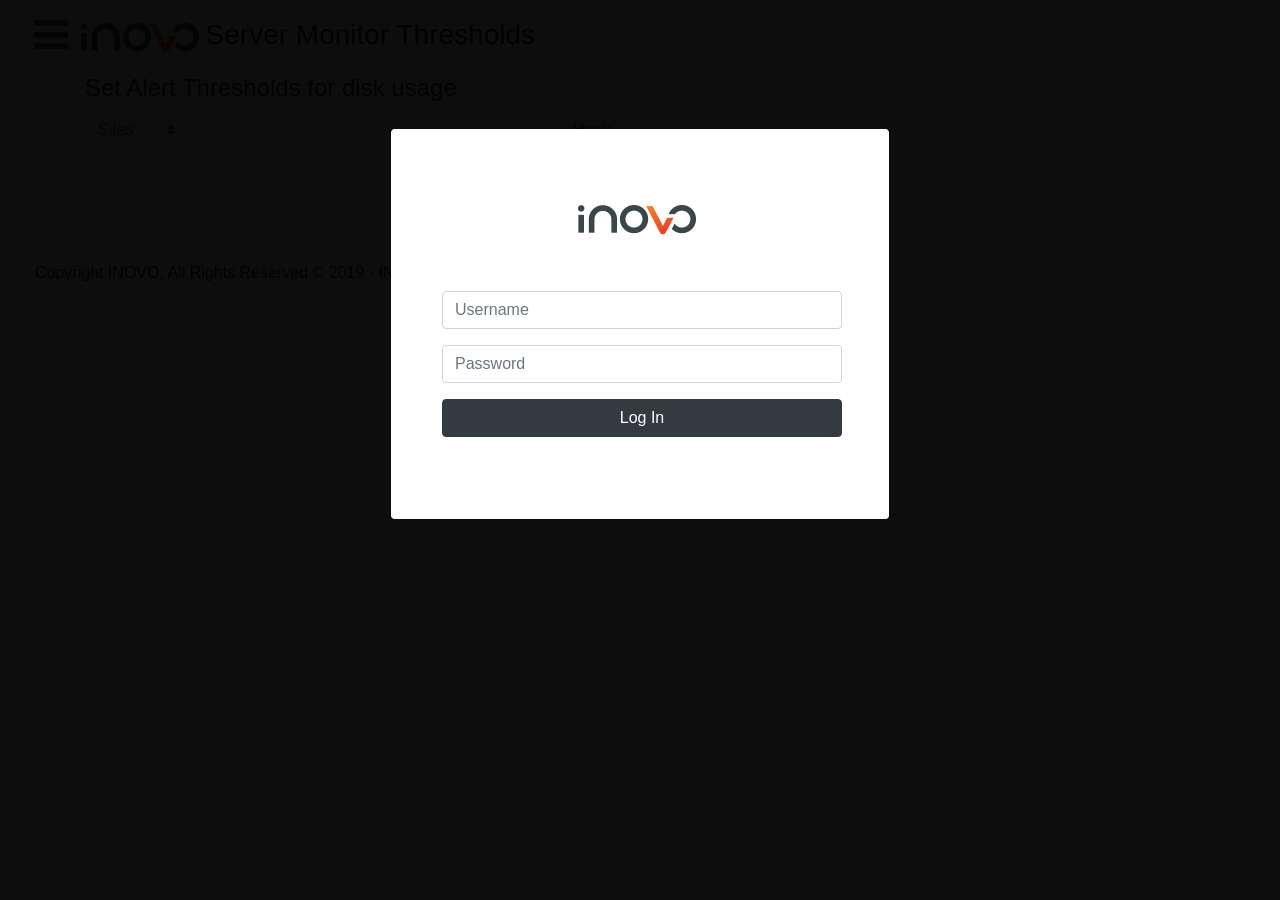
<file: ServerMonitorThresholds.html>
<!DOCTYPE html>
<html>

<head>
	<meta charset="ISO-8859-1">
	<!-- <script type="text/javascript" src="assets/bootstrap/js/jquery-2.1.1.min.js"></script>
<script src="http://ajax.googleapis.com/ajax/libs/jquery/3.2.1/jquery.min.js"></script> -->
	<!-- <script src="assets/bootstrap/js/jquery-3.2.1.min.js"></script> -->
	<link rel="stylesheet" href="assets/bootstrap/css/bootstrap.min.css">
	<!-- <script type="text/javascript" src="assets/bootstrap/js/bootstrap-datepicker.min.js"></script> -->
	<!-- <link rel="stylesheet" href="assets/bootstrap/css/bootstrap-datepicker3.css" /> -->
	<!-- <link rel="stylesheet" href="clock/bootstrap-clockpicker.css" /> -->
	<!-- <script type="text/javascript" src="clock/bootstrap-clockpicker.js"></script> -->


	<link rel="shortcut icon" href="assets/images/tick-200x200_transparent__400x400 copy.ico" />

	<link rel="stylesheet" href="assets/bootstrap/css/bootstrap.min.css">
	<link rel="stylesheet" href="assets/fonts/font-awesome.min.css">
	<link rel="stylesheet" href="assets/fonts/fontawesome-all.min.css">
	<link rel="stylesheet" href="assets/fonts/fontawesome-all.min.css">
	<link rel="stylesheet" href="assets/fonts/font-awesome.min.css">
	<link rel="stylesheet" href="assets/css/Sidebar-Menu-1.css">
	<link rel="stylesheet" href="assets/css/Sidebar-Menu.css">
	<link rel="stylesheet" href="assets/css/styles.css">


	<script src="assets/js/serverMonitorTH.js"></script>
	<script src="assets/js/jquery.min.js"></script>
	<script src="assets/bootstrap/js/bootstrap.min.js"></script>
	<title>Inovo Server Monitor Thresholds</title>

</head>

<body onload="startPage()">
	<!-- <button onclick="getHosts()">getHosts</button>
<button onclick="getDiskInfo()">getDiskInfo</button>  -->

	<!-- ---------------------------------------------------------------------------------------------------------------------------------------- -->
	<!-- ---------------------------------------------------------------------------------------------------------------------------------------- -->
	<!--NAVBAR  -->
	<!-- ---------------------------------------------------------------------------------------------------------------------------------------- -->
	<!-- ---------------------------------------------------------------------------------------------------------------------------------------- -->
	<nav class="navbar navbar-expand-lg navbar-light bg-light">
		<div class="row" id="header_row" text-align="left" style="background-color:#f8f9fa; margin-bottom: 2px;">
			<div class="col-sm-1" id="col-Menu" style="margin-right: 5px; margin-left: 5px;">
				<a class="btn btn-link" role="button" id="menu-toggle">
					<i onclick="openMenu()" class="fa fa-bars" style="color: rgb(60,70,74);font-size: 40px;"></i>
				</a>
			</div>

			<div class="col-md-2">
				<a class="navbar-brand">
					<img src="assets/images/logo_inovo.png">
				</a>
			</div>
			<div class="col-md-8" style="margin-top: 10px; margin-right: 10px; margin-left: 15px;">
				<!-- <h3>Central Monitoring Configuration</h2> -->
				<h3>Server Monitor Thresholds</h2>
			</div>

		</div>
	</nav>
	<!-- ---------------------------------------------------------------------------------------------------------------------------------------- -->
	<!-- ---------------------------------------------------------------------------------------------------------------------------------------- -->
	<!-- SIDEBAR MENU -->
	<!-- ---------------------------------------------------------------------------------------------------------------------------------------- -->
	<!-- ---------------------------------------------------------------------------------------------------------------------------------------- -->



	<div id="wrapper" style="display: none;">
		<div id="sidebar-wrapper">
			<ul class="sidebar-nav">
				<li class="sidebar-brand">
					<span class="actions" style="font-size: 16px;">
						<a class="login" id="loginUserId"></a>
					</span>
				</li>
				<!-- <li>
                        <a href="#index-overiew">Overview Dashboard </a>
                    </li>
                    <li>
                        <a href="#">Settings</a>
                    </li> -->
				<li id="homeSiteLink">
					<!-- <a href="index.html#"><i class="fas fa-hammer"></i>Central Monitoring Dashboard</a> -->
				</li>
				<li id="hostMaintenanceLink">

				</li>
				<li id="hostManageLink">

				</li>
				<li id="diskSpaceTrackingLink">
				</li>
				<li id="serverUsageLink">

				</li>
				<li>
					<a data-toggle="modal" data-target="#modalLogout" href="#"><i class="fa fa-sign-out"></i>Logout</a>
				</li>
			</ul>
		</div>
	</div>



	<div class="row" onclick="closeMenu()">
		<div class="container">



			<div class="row" style="text-align: left;">
				<div class="col-md-12">
					<h4>Set Alert Thresholds for disk usage</h4>
				</div>
			</div>
			<div class="row" style="text-align: center;">
				<div class="col-md-12">
					<div class="row">
						<div class="col-md-5">
							<div id="selectClientFilter">
								<div class="input-group mb-3">
									<div class="input-group-prepend">
										<label class="input-group-text" for="inputGroupSelect01">Sites</label>
									</div>
									<div id="sites"><select class="custom-select" onchange="getHosts()"
											id="siteInfo">
											
										</select>
									</div>
								</div>
							</div>
						</div>
						<div class="col-md-5">
							<div id="selectClientFilter">
								<div class="input-group mb-3">
									<div class="input-group-prepend">
										<label class="input-group-text" for="inputGroupSelect01">Hosts</label>
									</div>
									<div id="hosts"></div>
								</div>
							</div>
						</div>
					</div>
				</div>
				<div class="col-md-12" id="DISKHeader">
					<h5>Disk Table Alert Thresholds</h5>
				</div>
				<div class="table-responsive" id="diskTable" style="margin-right: 15px">
					<!-- </div>
				<div class="table-responsive" id="serviceTable" style="margin-right: 15px">
				</div> -->
				</div>
				<div class="col-md-12" id="CPUHeader">
					<h5>CPU Table Alert Thresholds</h5>
				</div>
				<div class="table-responsive" id="cpuTable" style="margin-right: 15px">
					<!-- </div>
				<div class="table-responsive" id="serviceTable" style="margin-right: 15px">
				</div> -->
				</div>
				<div class="col-md-12" id="MEMHeader">
					<h5>Memory Table Alert Thresholds</h5>
				</div>
				<div class="table-responsive" id="memoryTable" style="margin-right: 15px">
					<!-- </div>
				<div class="table-responsive" id="serviceTable" style="margin-right: 15px">
				</div> -->
				</div>

				<div class="row" style="text-align: center;">
				</div>
			</div>

			<!-- <div class="col-md-12">
		<input class="form-control" id="date" name="date" placeholder="MM/DD/YYY" type="text"/>
		<input class="form-control" id="input-a" value="" data-default="20:48">
		<input type="text" minlength="7" maxlength="15" size="15" pattern="^((\d{1,2}|1\d\d|2[0-4]\d|25[0-5])\.){3}(\d{1,2}|1\d\d|2[0-4]\d|25[0-5])$">
	</div> -->
		</div>
		<!--
<div class="input-group date" id="birthdatepicker">
    <input type="text" id="birthdate" name="birthdate" class="form-control">
    <span class="input-group-addon">
           <span class="glyphicon glyphicon-calendar"></span>
    </span>
</div>
<script type="text/javascript">


$(document).ready(function(){
    var date_input=$('input[name="date"]'); //our date input has the name "date"
    var container=$('.bootstrap-iso form').length>0 ? $('.bootstrap-iso form').parent() : "body";
    var options={
      format: 'mm/dd/yyyy',
      container: container,
      todayHighlight: true,
      autoclose: true,
    };
    date_input.datepicker(options);
  });
$('.clockpicker').clockpicker();
var input = $('#input-a');
input.clockpicker({
    autoclose: true
});
</script> -->

		<script src="assets/bootstrap/js/bootstrap.min.js"></script>

		<footer style="margin-left: 50px;">
			<p> Copyright INOVO, All Rights Reserved &copy; 2019 - INOVO Server Monitor Thresholds Dashboard </p>
		</footer>

</body>



<!-- ---------------------------------------------------------------------------------------------------------------------------------------- -->
<!-- ---------------------------------------------------------------------------------------------------------------------------------------- -->
<!-- modal for login -->
<!-- ---------------------------------------------------------------------------------------------------------------------------------------- -->
<!-- ---------------------------------------------------------------------------------------------------------------------------------------- -->

<div id="modal-login" class="modal fade show" tabindex="-1" role="dialog">
	<div class="modal-dialog" role="document">
		<div class="modal-content">

			<div class="modal-body">
				<div>
					<div>
						<div class="row">
							<div id="log-col" class="col-md-6 col-xl-12">
								<form id="login-form" method="POST" style="width: 400px;">
									<h2 class="sr-only">Login Form</h2>
									<div class="illustration">
										<img id="logo-inovo" src="assets/images/logo_inovo.png" />
									</div>
									<div class="form-group">
										<input id="username-login" class="form-control" type="text"
											placeholder="Username" name="Username">
									</div>
									<div class="form-group">
										<input id="password-login" class="form-control" type="password" name="Password"
											placeholder="Password">
									</div>
									<div>
										<p id="errorMessage" style="color: red;"></p>
									</div>
									<div class="form-group">
										<button id="logInBtn" onclick="checkAuth()" class="btn btn-dark btn-block"
											type="button">Log In</button>
									</div>
								</form>
							</div>
						</div>
					</div>
				</div>
			</div>
		</div>
	</div>
</div>
<!-- ---------------------------------------------------------------------------------------------->
<!-- ---------------------------------------------------------------------------------------------->
<!-- Modal to LOGOUT-->
<!-- ---------------------------------------------------------------------------------------------->
<!-- ---------------------------------------------------------------------------------------------->
<div class="modal fade" id="modalLogout" tabindex="-1" role="dialog" aria-labelledby="modelTitleId" aria-hidden="true">
	<div class="modal-dialog" role="document">
		<div class="modal-content">
			<div class="modal-header">
				<h5 class="modal-title">LOGOUT</h5>
				<button type="button" class="close" data-dismiss="modal" aria-label="Close">
					<span aria-hidden="true">&times;</span>
				</button>
			</div>
			<div class="modal-body">
				<div class="container-fluid">
					Would you like to logout?
				</div>
			</div>
			<div class="modal-footer">
				<button type="button" class="btn btn-secondary" data-dismiss="modal"
					style="width: 230px;">Close</button>
				<button type="button" onclick="logOutofDashboard(); startPage();" data-dismiss="modal"
					class="btn btn-primary" style="width: 230px;">Logout</button>
			</div>
		</div>
	</div>
</div>

<!-- ---------------------------------------------------------------------------------------------------------------------------------------- -->
<!-- ---------------------------------------------------------------------------------------------------------------------------------------- -->
<!--TOAST MESSAGE -->
<!-- ---------------------------------------------------------------------------------------------------------------------------------------- -->
<!-- ---------------------------------------------------------------------------------------------------------------------------------------- -->

<div id="mainPageToastAlert" class="toast" role="alert" aria-live="assertive" aria-atomic="true"
	style="position: absolute; top: 0; right: 0; background-color: rgb(209, 209, 209);">
	<div class="toast-header">
		<img class="rounded mr-2" src="assets/images/tick-200x200_transparent__400x400.png"
			alt="Toast icon alternate text" style="width: 20px;">
		<strong id="toastTitle" class="mr-auto"></strong>
		<!-- <small>Note</small> -->
		<button type="button" class="ml-2 mb-1 close" data-dismiss="toast" aria-label="Close">
			<span aria-hidden="true">&times;</span>
		</button>
	</div>
	<div class="toast-body" id="toastMessage">

	</div>
</div>





</html>
</file>
<file: assets/css/Sidebar-Menu-1.css>
body {
  overflow-x: hidden;
}

#wrapper {
  padding-left: 0;
  -webkit-transition: all 0.5s ease;
  -moz-transition: all 0.5s ease;
  -o-transition: all 0.5s ease;
  transition: all 0.5s ease;
}

#wrapper.toggled {
  padding-left: 250px;
}

#sidebar-wrapper {
  z-index: 1000;
  position: fixed;
  left: 250px;
  width: 0;
  height: 100%;
  margin-left: -250px;
  overflow-y: auto;
  background: #000;
  -webkit-transition: all 0.5s ease;
  -moz-transition: all 0.5s ease;
  -o-transition: all 0.5s ease;
  transition: all 0.5s ease;
}

#sidebarmen1{
  color: lightblue;
}

#wrapper.toggled #sidebar-wrapper {
  width: 250px;
}

#page-content-wrapper {
  width: 100%;
  position: absolute;
  padding: 15px;
}

#wrapper.toggled #page-content-wrapper {
  position: absolute;
  margin-right: -250px;
}

.sidebar-nav {
  position: absolute;
  top: 0;
  width: 250px;
  margin: 0;
  padding: 0;
  list-style: none;
}

.sidebar-nav li {
  text-indent: 20px;
  line-height: 40px;
}

.sidebar-nav li a {
  display: block;
  text-decoration: none;
  color: #999999;
}

.sidebar-nav li a:hover {
  text-decoration: none;
  color: #fff;
  background: rgba(255,255,255,0.2);
}

.sidebar-nav li a:active, .sidebar-nav li a:focus {
  text-decoration: none;
}

.sidebar-nav > .sidebar-brand {
  height: 65px;
  font-size: 18px;
  line-height: 60px;
}

.sidebar-nav > .sidebar-brand a {
  color: #999999;
}

.sidebar-nav > .sidebar-brand a:hover {
  color: #fff;
  background: none;
}

@media (min-width:768px) {
  #wrapper {
    padding-left: 250px;
  }
}

@media (min-width:768px) {
  #wrapper.toggled {
    padding-left: 0;
  }
}

@media (min-width:768px) {
  #sidebar-wrapper {
    width: 250px;
  }
}

@media (min-width:768px) {
  #wrapper.toggled #sidebar-wrapper {
    width: 0;
  }
}

@media (min-width:768px) {
  #page-content-wrapper {
    padding: 20px;
    position: relative;
  }
}

@media (min-width:768px) {
  #wrapper.toggled #page-content-wrapper {
    position: relative;
    margin-right: 0;
  }
}
</file>
<file: assets/css/Sidebar-Menu.css>
#wrapper {
  padding-left: 0;
  -webkit-transition: all 0.5s ease;
  -moz-transition: all 0.5s ease;
  -o-transition: all 0.5s ease;
  transition: all 0.5s ease;
}

#sidebar-wrapper {
  z-index: 1000;
  position: fixed;
  left: 250px;
  width: 0;
  height: 100%;
  margin-left: -250px;
  overflow-y: auto;
  background: rgb(0, 0, 0, 0.88);
  -webkit-transition: all 0.5s ease;
  -moz-transition: all 0.5s ease;
  -o-transition: all 0.5s ease;
  transition: all 0.5s ease;
}
#wrapper {
  padding-left: 0;
  -webkit-transition: all 0.5s ease;
  -moz-transition: all 0.5s ease;
  -o-transition: all 0.5s ease;
  transition: all 0.5s ease;
}

#sidebar-wrapper {
  z-index: 1000;
  position: fixed;
  left: 250px;
  width: 0;
  height: 100%;
  margin-left: -250px;
  overflow-y: auto;
  background: rgb(0, 0, 0, 0.88);
  -webkit-transition: all 0.5s ease;
  -moz-transition: all 0.5s ease;
  -o-transition: all 0.5s ease;
  transition: all 0.5s ease;
}

.sidebar-nav {
  position: absolute;
  top: 0;
  width: 250px;
  margin: 0;
  padding: 0;
  list-style: none;
}

.sidebar-nav li {
  text-indent: 20px;
  line-height: 40px;
}

.sidebar-nav li a {
  display: block;
  text-decoration: none;
  color: #999999;
}

.sidebar-nav li a:hover {
  text-decoration: none;
  color: #fff;
  background: rgba(255,255,255,0.2);
}

.sidebar-nav li a:active, .sidebar-nav li a:focus {
  text-decoration: none;
}

.sidebar-nav > .sidebar-brand {
  height: 65px;
  font-size: 18px;
  line-height: 60px;
}

.sidebar-nav > .sidebar-brand a {
  color: #999999;
}

.sidebar-nav > .sidebar-brand a:hover {
  color: #fff;
  background: none;
}

@media (min-width:768px) {
  #wrapper {
    padding-left: 250px;
  }
}

 @media (min-width:768px) {
  #sidebar-wrapper {
    width: 250px;
  }
} 
@media (min-width:768px) {
  #sidebar-wrapper {
    width: 250px;
  }
}
</file>
<file: assets/css/styles.css>
#Warning {
  background-color: orange;
  color: aliceblue;
}

#Error {
  background-color: red;
  color: aliceblue;
}

#Info {
  background-color: lightseagreen;
  color: black;
}


h2{
  padding-top: 5px;
}
.nav{
  padding-top: 5px;
  margin: 5px;
}

.list-group{
  max-height: 300px;
  margin-bottom: 10px;
  overflow:scroll;
  -webkit-overflow-scrolling: touch;
}

.infoModalPress{
  cursor: pointer;
}

.backButton {
  cursor: pointer; 
}

.userModalPress{
  cursor: pointer;
}

.graphModalPress{
  cursor: pointer;
}

#menu-toggle{
  cursor: pointer;
}

#datatable {
  margin-left: 5px; 
}

#modal-login {
  text-align: center;
  display: none;
  position: fixed; /* Stay in place */
  z-index: 1; /* Sit on top */
  padding-top: 100px; /* Location of the box */
  left: 0;
  top: 0;
  width: 100%; /* Full width */
  height: 100%; /* Full height */
  overflow: auto; /* Enable scroll if needed */
  background-color: rgb(0, 0, 0); /* Fallback color */
  background-color: rgba(0,0,0,0.95); /* Black w/ opacity */

}

#log-col {
  padding:50px;
}

#logo-inovo {
  margin-bottom: 50px;
  font-size: 100px;
}

.modal-body {
  position: relative;
  -ms-flex: 1 1 auto;
  flex: 1 1 auto;
}

table {
  width:  100%;
  border-collapse: collapse;
}
/* td {
  border: 1px solid black;
} */
.scrollingTable tbody{
  display:block;
  height: 30em;
  overflow-y: auto;
  /* width:100%; */
}
.scrollingTable thead{
  display:block;
}

.scrollingTableMaint {
  height: 30em;
  overflow-y: auto;
}

.scrollingTableModal tbody{
  display:block;
  height: 15em;
  overflow-y: auto;
  /* width:100%; */
}
.scrollingTableModal thead{
  display:block;
}
.scrollingTablesched {
  height: 10em;
  overflow-y: auto;
}


.switch {
  position: relative;
  display: inline-block;
  width: 36px;
  height: 15px;
}

.switch input { 
  opacity: 0;
  width: 0;
  height: 0;
}

.slider {
  position: absolute;
  cursor: pointer;
  top: 0;
  left: 0;
  right: 0;
  bottom: 0;
  background-color: #ccc;
  -webkit-transition: .4s;
  transition: .4s;
}

.slider:before {
  position: absolute;
  content: "";
  height: 12px;
  width: 12px;
  left: 2px;
  bottom: 2px;
  background-color: white;
  -webkit-transition: .4s;
  transition: .4s;
}

input:checked + .slider {
  background-color: #f05d22;
}

input:focus + .slider {
  box-shadow: 0 0 1px #f05d22;
}

input:checked + .slider:before {
  -webkit-transform: translateX(20px);
  -ms-transform: translateX(20px);
  transform: translateX(20px);
}

/* Rounded sliders */
.slider.round {
  border-radius: 17px;
}

.slider.round:before {
  border-radius: 50%;
}
</file>
